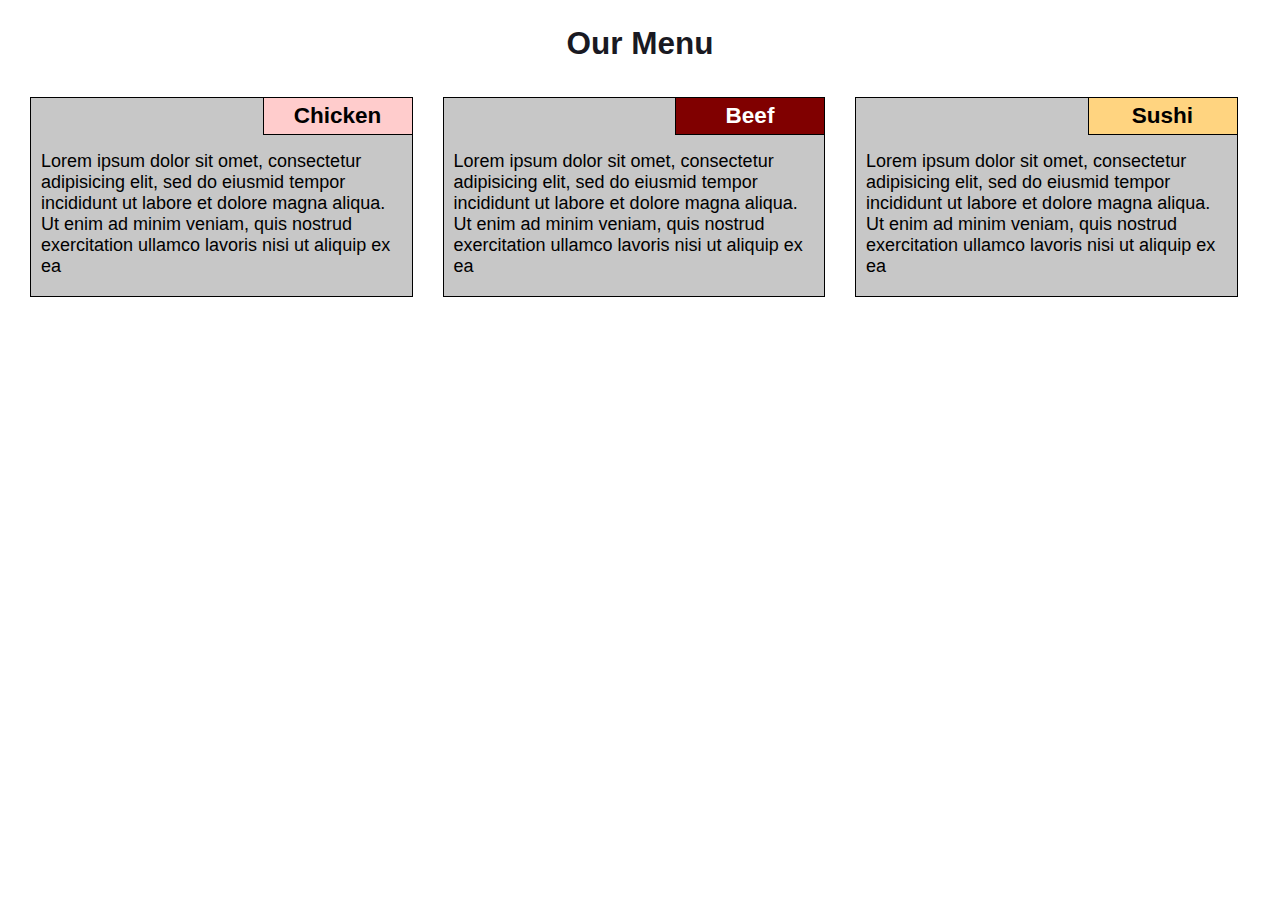
<file: module2-solution/index.html>
<!doctype html> 
 <html lang="en"> 
     <head> 
         <title>module2-solution</title> 
         <meta charset="utf-8"> 
         <meta name="viewport" content="width=device-width, initial-scale=1"> 
         <link rel="stylesheet" href="css/style.css">
        

     </head> 
      
     <body> 
             
             <h1>Our Menu</h1> 
             <div class="row"> 
              <div class="col-lg-4 col-md-6"> 
                <div class="section"> 
                   <h2 class="chicken">Chicken</h2> 
                   <p>Lorem ipsum dolor sit omet, consectetur adipisicing elit, sed do eiusmid tempor incididunt ut labore et dolore magna aliqua. Ut enim ad minim veniam, quis nostrud exercitation ullamco lavoris nisi ut aliquip ex ea</p> 
                </div> 
              </div> 
              <div class="col-lg-4 col-md-6"> 
                <div class="section"> 
                   <h2 class="beef">Beef</h2> 
                    <p>Lorem ipsum dolor sit omet, consectetur adipisicing elit, sed do eiusmid tempor incididunt ut labore et dolore magna aliqua. Ut enim ad minim veniam, quis nostrud exercitation ullamco lavoris nisi ut aliquip ex ea</p> 
                 </div> 
              </div> 
               <div class="col-lg-4 col-md-12"> 
                 <div class="section"> 
                   <h2 class="sushi">Sushi</h2> 
                   <p>Lorem ipsum dolor sit omet, consectetur adipisicing elit, sed do eiusmid tempor incididunt ut labore et dolore magna aliqua. Ut enim ad minim veniam, quis nostrud exercitation ullamco lavoris nisi ut aliquip ex ea</p> 
                 </div> 
            </div> 

           
             </div> 
     </body> 
      
 </html>
</file>
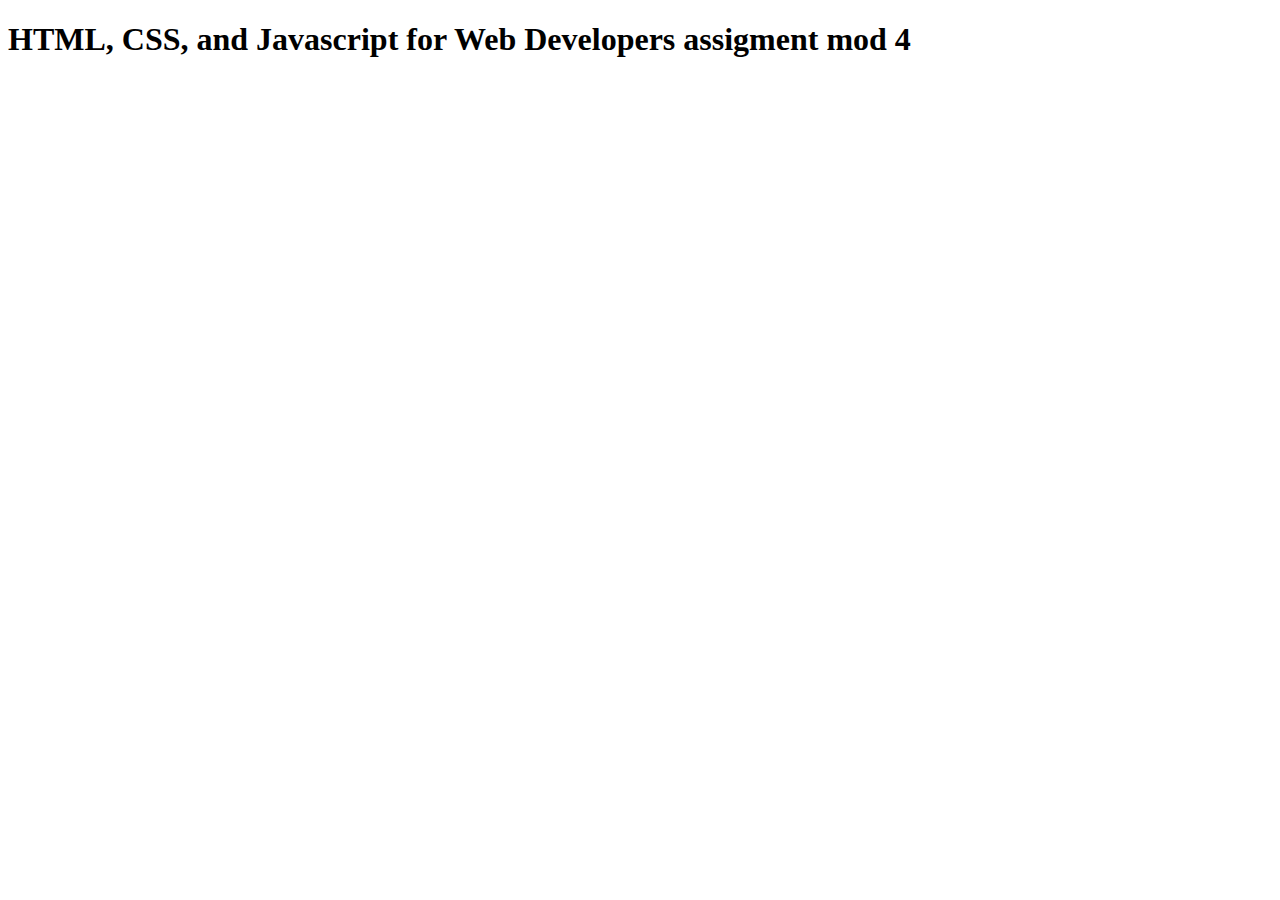
<file: module4-solution/index.html>
<!DOCTYPE html>
<html>
<head>
  <meta charset="utf-8">
  <title>Module 4 Solution</title>
  <script src="SpeakHello.js"></script>
  <script src="SpeakGoodBye.js"></script>
  <script src="script.js"></script>
</head>
<body>
  <h1>HTML, CSS, and Javascript for Web Developers assigment mod 4</h1>
</body>
</html>
</file>
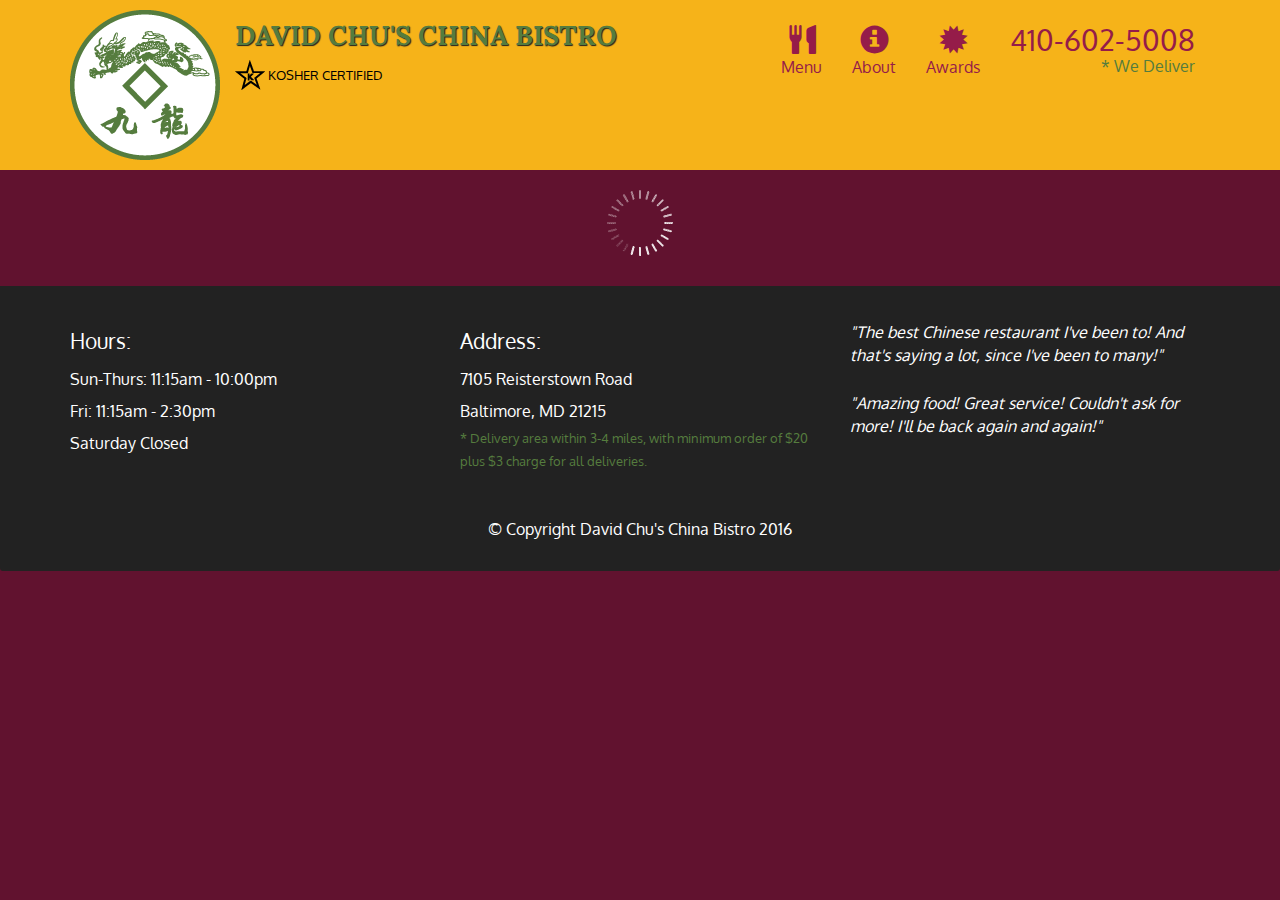
<file: module5-solution/index.html>
<!doctype html>
<html lang="en">
  <head>
    <meta charset="utf-8">
    <meta http-equiv="X-UA-Compatible" content="IE=edge">
    <meta name="viewport" content="width=device-width, initial-scale=1">
    <title>David Chu's China Bistro</title>
    <link rel="stylesheet" href="css/bootstrap.min.css">
    <link rel="stylesheet" href="css/styles.css">
    <link href='https://fonts.googleapis.com/css?family=Oxygen:400,300,700' rel='stylesheet' type='text/css'>
    <link href='https://fonts.googleapis.com/css?family=Lora' rel='stylesheet' type='text/css'>
  </head>
<body>
  <header>
    <nav id="header-nav" class="navbar navbar-default">
      <div class="container">
        <div class="navbar-header">
          <a href="index.html" class="pull-left visible-md visible-lg">
            <div id="logo-img" alt="Logo image"></div>
          </a>

          <div class="navbar-brand">
            <a href="index.html"><h1>David Chu's China Bistro</h1></a>
            <p>
              <img src="images/star-k-logo.png" alt="Kosher certification">
              <span>Kosher Certified</span>
            </p>
          </div>

          <button id="navbarToggle" type="button" class="navbar-toggle collapsed" data-toggle="collapse" data-target="#collapsable-nav" aria-expanded="false">
            <span class="sr-only">Toggle navigation</span>
            <span class="icon-bar"></span>
            <span class="icon-bar"></span>
            <span class="icon-bar"></span>
          </button>
        </div>
        
        <div id="collapsable-nav" class="collapse navbar-collapse">
           <ul id="nav-list" class="nav navbar-nav navbar-right">
            <li id="navHomeButton" class="visible-xs active">
              <a href="index.html">
                <span class="glyphicon glyphicon-home"></span> Home</a>
            </li>
            <li id="navMenuButton">
              <a href="#" onclick="$dc.loadMenuCategories();">
                <span class="glyphicon glyphicon-cutlery"></span><br class="hidden-xs"> Menu</a>
            </li>
            <li>
              <a href="#">
                <span class="glyphicon glyphicon-info-sign"></span><br class="hidden-xs"> About</a>
            </li>
            <li>
              <a href="#">
                <span class="glyphicon glyphicon-certificate"></span><br class="hidden-xs"> Awards</a>
            </li>
            <li id="phone" class="hidden-xs">
              <a href="tel:410-602-5008">
                <span>410-602-5008</span></a><div>* We Deliver</div>
            </li>
          </ul><!-- #nav-list -->
        </div><!-- .collapse .navbar-collapse -->
      </div><!-- .container -->
    </nav><!-- #header-nav -->
  </header>

  <div id="call-btn" class="visible-xs">
    <a class="btn" href="tel:410-602-5008">
    <span class="glyphicon glyphicon-earphone"></span>
    410-602-5008
    </a>
  </div>
  <div id="xs-deliver" class="text-center visible-xs">* We Deliver</div>

  <div id="main-content" class="container"></div>

  <footer class="panel-footer">
    <div class="container">
      <div class="row">
        <section id="hours" class="col-sm-4">
          <span>Hours:</span><br>
          Sun-Thurs: 11:15am - 10:00pm<br>
          Fri: 11:15am - 2:30pm<br>
          Saturday Closed
          <hr class="visible-xs">
        </section>
        <section id="address" class="col-sm-4">
          <span>Address:</span><br>
          7105 Reisterstown Road<br>
          Baltimore, MD 21215
          <p>* Delivery area within 3-4 miles, with minimum order of $20 plus $3 charge for all deliveries.</p>
          <hr class="visible-xs">
        </section>
        <section id="testimonials" class="col-sm-4">
          <p>"The best Chinese restaurant I've been to! And that's saying a lot, since I've been to many!"</p>
          <p>"Amazing food! Great service! Couldn't ask for more! I'll be back again and again!"</p>
        </section>
      </div>
      <div class="text-center">&copy; Copyright David Chu's China Bistro 2016</div>
    </div>
  </footer>

  <!-- jQuery (Bootstrap JS plugins depend on it) -->
  <script src="js/jquery-2.1.4.min.js"></script>
  <script src="js/bootstrap.min.js"></script>
  <script src="js/ajax-utils.js"></script>
  <script src="js/script.js"></script>
</body>
</html>
</file>
<file: module2-solution/css/style.css>
* { 
    box-sizing: border-box; 

    }
         
 body { 
          font-family: sans-serif; 
           margin: 0; 
           font-size: 18px; 
    } 

 
  
 
 h1 { 
     text-align: center; 
     font-size: 175%; 
     margin: 0; 
     margin-top: 25px; 
     margin-bottom: 20px; 
     color: #191922; 
   } 

 h2 { 
     
     border: 1px solid black; 
     padding: 5px; 
     font-size: 125%; 
     width: 150px; 
     text-align: center; 
     margin-top: -13px; 
     margin-bottom: 0; 
     position: absolute; 
     right: -1px; 
     top: 12px; 
     color: #ffffff; 
    }

  .chicken { 
  	 color: black;
     background-color: #ffcccc; 
    } 
 
 
  .beef { 
     background-color: maroon; 
    } 
  
 
 
 .sushi { 
 	color: black;
     background-color: #ffd480; 
     } 

 
 
 .section { 
     background-color: #c7c7c7; 
     border: 1px solid black; 
     position: relative; 
     height: 200px; 
     margin-right: 15px; 
     margin-left: 15px; 
     margin-bottom: 15px; 
     padding: 10px; 
     padding-top: 35px; 
     
    }         
 

 
 
 /************* Responsive framework *************/ 
 .row { 
     width: 100%;
     margin: 0; 
     padding: 15px; 
      
     } 

 /************* Desktop Only *************/ 
 @media (min-width: 992px) { 
     .col-lg-1, .col-lg-2, .col-lg-3, .col-lg-4, .col-lg-5, .col-lg-6, .col-lg-7, .col-lg-8, .col-lg-9, .col-lg-10, .col-lg-11, .col-lg-12{ 
         float: left; 
     } 
     .col-lg-1 { 
         width: 8.33%; 
     } 
     .col-lg-2 { 
         width: 16.66%; 
     } 
     .col-lg-3 {
        width: 25%; 
     } 
     .col-lg-4 { 
         width: 33%; 
     } 
     .col-lg-5 { 
         width: 41.66%; 
     } 
     .col-lg-6 { 
         width: 50%; 
     } 
     .col-lg-7 { 
         width: 58.33%; 
     } 
     .col-lg-8 { 
         width: 66.66%; 
     } 
     .col-lg-9 { 
         width: 74.99%; 
     } 
     .col-lg-10 { 
         width: 83.33%; 
     } 
     .col-lg-11 { 
         width: 91.66%; 
     } 
     .col-lg-12 { 
         width: 100%; 
     } 
 } 
 
 
 /************* Tablets Only *************/ 
 @media (min-width: 768px) and (max-width: 991px) { 
      .col-md-1, .col-md-2, .col-md-3, .col-md-4, .col-md-5, .col-md-6, .col-md-7, .col-md-8, .col-md-9, .col-md-10, .col-md-11, .col-md-12{ 
         float: left; 
     } 
     .col-md-1 { 
            width: 8.33%; 
     } 
     .col-md-2 { 
         width: 16.66%; 
     } 
     .col-md-3 { 
         width: 25%; 
     } 
     .col-md-4 { 
         width: 33%; 
     } 
     .col-md-5 { 
         width: 41.66%; 
     } 
     .col-md-6 { 
         width: 50%; 
     } 
     .col-md-7 { 
         width: 58.33%; 
     } 
     .col-md-8 { 
         width: 66.66%; 
     } 
     .col-md-9 { 
         width: 74.99%; 
     } 
     .col-md-10 { 
         width: 83.33%; 
     } 
     .col-md-11 { 
         width: 91.66%; 
     } 
     .col-md-12 { 
         width: 100%; 
     } 

 }
</file>
<file: module5-solution/css/styles.css>
body {
  font-size: 16px;
  color: #fff;
  background-color: #61122f;
  font-family: 'Oxygen', sans-serif;
}

/** HEADER **/
#header-nav {
  background-color: #f6b319;
  border-radius: 0;
  border: 0;
}

#logo-img {
  background: url('../images/restaurant-logo_large.png') no-repeat;
  width: 150px;
  height: 150px;
  margin: 10px 15px 10px 0;
}

.navbar-brand {
  padding-top: 25px;
}
.navbar-brand h1 { /* Restaurant name */
  font-family: 'Lora', serif;
  color: #557c3e;
  font-size: 1.5em;
  text-transform: uppercase;
  font-weight: bold;
  text-shadow: 1px 1px 1px #222;
  margin-top: 0;
  margin-bottom: 0;
  line-height: .75;
}
.navbar-brand a:hover, .navbar-brand a:focus {
  text-decoration: none;
}
.navbar-brand p { /* Kosher cert */
  color: #000;
  text-transform: uppercase;
  font-size: .7em;
  margin-top: 15px;
}
.navbar-brand p span { /* Star-K */
  vertical-align: middle;
}

#nav-list {
  margin-top: 10px;
}
#nav-list a {
  color: #951C49;
  text-align: center;
}
#nav-list a:hover {
  background: #E7E7E7;
}
#nav-list a span {
  font-size: 1.8em;
}

#phone {
  margin-top: 5px;
}
#phone a { /* Phone number */
  text-align: right;
  padding-bottom: 0;
}
#phone div { /* We Deliver */
  color: #557c3e;
  text-align: right;
  padding-right: 15px;
}

.navbar-header button.navbar-toggle, .navbar-header .icon-bar {
  border: 1px solid #61122f;
}
.navbar-header button.navbar-toggle {
  clear: both;
  margin-top: -30px;
}
/* END HEADER */

/* FOOTER */
.panel-footer {
  margin-top: 30px;
  padding-top: 35px;
  padding-bottom: 30px;
  background-color: #222;
  border-top: 0;
}
.panel-footer div.row {
  margin-bottom: 35px;
}
#hours, #address {
  line-height: 2;
}
#hours > span, #address > span {
  font-size: 1.3em;
}
#address p {
  color: #557c3e;
  font-size: .8em;
  line-height: 1.8;
}
#testimonials {
  font-style: italic;
}
#testimonials p:nth-child(2) {
  margin-top: 25px;
}
/* END FOOTER */



/* HOME PAGE */
.container .jumbotron {
  box-shadow: 0 0 50px #3F0C1F;
  border: 2px solid #3F0C1F;
}

#menu-tile, #specials-tile, #map-tile {
  height: 250px;
  width: 100%;
  margin-bottom: 15px;
  position: relative;
  border: 2px solid #3F0C1F;
  overflow: hidden;
}
#menu-tile:hover, #specials-tile:hover, #map-tile:hover {
  box-shadow: 0 1px 5px 1px #cccccc;
}
#menu-tile {
  background: url('../images/menu-tile.jpg') no-repeat;
  background-position: center;
}
#specials-tile {
  background: url('../images/specials-tile.jpg') no-repeat;
  background-position: center;
}
#menu-tile span, #specials-tile span, #map-tile span {
  position: absolute;
  bottom: 0;
  right: 0;
  width: 100%;
  text-align: center;
  font-size: 1.6em;
  text-transform: uppercase;
  background-color: #000;
  color: #fff;
  opacity: .8;
}
/* END HOME PAGE */

/* MENU CATEGORIES PAGE */
.category-tile { 
  position: relative;
  border: 2px solid #3F0C1F;
  overflow: hidden;
  width: 200px;
  height: 200px;
  margin: 0 auto 15px;
}
.category-tile span {
  position: absolute;
  bottom: 0;
  right: 0;
  width: 100%;
  text-align: center;
  font-size: 1.2em;
  text-transform: uppercase;
  background-color: #000;
  color: #fff;
  opacity: .8;
}
.category-tile:hover {
  box-shadow: 0 1px 5px 1px #cccccc;
}

#menu-categories-title + div {
  margin-bottom: 50px;
}
/* END MENU CATEGORIES PAGE */

/* SINGLE CATEGORY PAGE */
.menu-item-tile {
  margin-bottom: 25px;
}
.menu-item-tile hr {
  width: 80%;
}
.menu-item-tile .menu-item-price {
  font-size: 1.1em;
  text-align: right;
  margin-top: -15px;
  margin-right: -15px;
}
.menu-item-tile .menu-item-price span {
  font-size: .6em;
}
.menu-item-photo {
  position: relative;
  border: 2px solid #3F0C1F; 
  overflow: hidden;
  padding: 0;
  margin-right: -15px;
  margin-left: auto;
  margin-bottom: 20px;
  max-width: 250px;
}
.menu-item-photo div {
  position: absolute;
  bottom: 0;
  right: 0;
  width: 80px;
  background-color: #557c3e;
  text-align: center;
}
.menu-item-description {
  padding-right: 30px;
}
h3.menu-item-title {
  margin: 0 0 10px;
}
.menu-item-details {
  font-size: .9em;
  font-style: italic;
}
/* END SINGLE CATEGORY PAGE */


/********** Large devices only **********/
@media (min-width: 1200px) {
  .container .jumbotron {
    background: url('../images/jumbotron_1200.jpg') no-repeat;
    height: 675px;
  }
}

/********** Medium devices only **********/
@media (min-width: 992px) and (max-width: 1199px) {
  /* Header */
  #logo-img {
    background: url('../images/restaurant-logo_medium.png') no-repeat;
    width: 100px;
    height: 100px;
    margin: 5px 5px 5px 0;
  }
  /* End Header */

  /* Home Page */
  .container .jumbotron {
    background: url('../images/jumbotron_992.jpg') no-repeat;
    height: 558px;
  }
  /* End Home Page */
}

/********** Small devices only **********/
@media (min-width: 768px) and (max-width: 991px) {
  /* Home Page */
  .container .jumbotron {
    background: url('../images/jumbotron_768.jpg') no-repeat;
    height: 432px;
  }
  /* End Home Page */
}

/********** Extra small devices only **********/
@media (max-width: 767px) {
  /* Header */
  .navbar-brand {
    padding-top: 10px;
    height: 80px;
  }
  .navbar-brand h1 { /* Restaurant name */
    padding-top: 10px;
    font-size: 5vw; /* 1vw = 1% of viewport width */
  }
  .navbar-brand p { /* Kosher cert */
    font-size: .6em;
    margin-top: 12px;
  }
  .navbar-brand p img { /* Star-K */
    height: 20px;
  }

  #collapsable-nav a { /* Collapsed nav menu text */
    font-size: 1.2em;
  }
  #collapsable-nav a span { /* Collapsed nav menu glyph */
    font-size: 1em;
    margin-right: 5px;
  }

  #call-btn > a {
    font-size: 1.5em;
    display: block;
    margin: 0 20px;
    padding: 10px;
    border: 2px solid #fff;
    background-color: #f6b319;
    color: #951c49;
  }
  #xs-deliver {
    margin-top: 5px;
    font-size: .7em;
    letter-spacing: .1em;
    text-transform: uppercase;
  }
  /* End Header */

  /* Footer */
  .panel-footer section {
    margin-bottom: 30px;
    text-align: center;
  }
  .panel-footer section:nth-child(3) {
    margin-bottom: 0; /* margin already exists on the whole row */
  }
  .panel-footer section hr {
    width: 50%;
  }
  /* End Footer */

  /* Home Page */
  .container .jumbotron {
    margin-top: 30px;
    padding: 0;
  }
  #menu-tile, #specials-tile {
    width: 360px;
    margin: 0 auto 15px;
  }

  .menu-item-photo {
    margin-right: auto;
  }
  .menu-item-tile .menu-item-price {
    text-align: center;
  }
  .menu-item-description {
    text-align: center;;
  }
}


/********** Super extra small devices Only :-) (e.g., iPhone 4) **********/
@media (max-width: 479px) {
  /* Header */
  .navbar-brand h1 { /* Restaurant name */
    padding-top: 5px;
    font-size: 6vw;
  }
  /* End Header */
  
  /* Home page */
  #menu-tile, #specials-tile {
    width: 280px;
    margin: 0 auto 15px;
  }

  .col-xxs-12 {
    position: relative;
    min-height: 1px;
    padding-right: 15px;
    padding-left: 15px;
    float: left;
    width: 100%;
  }
}
</file>
